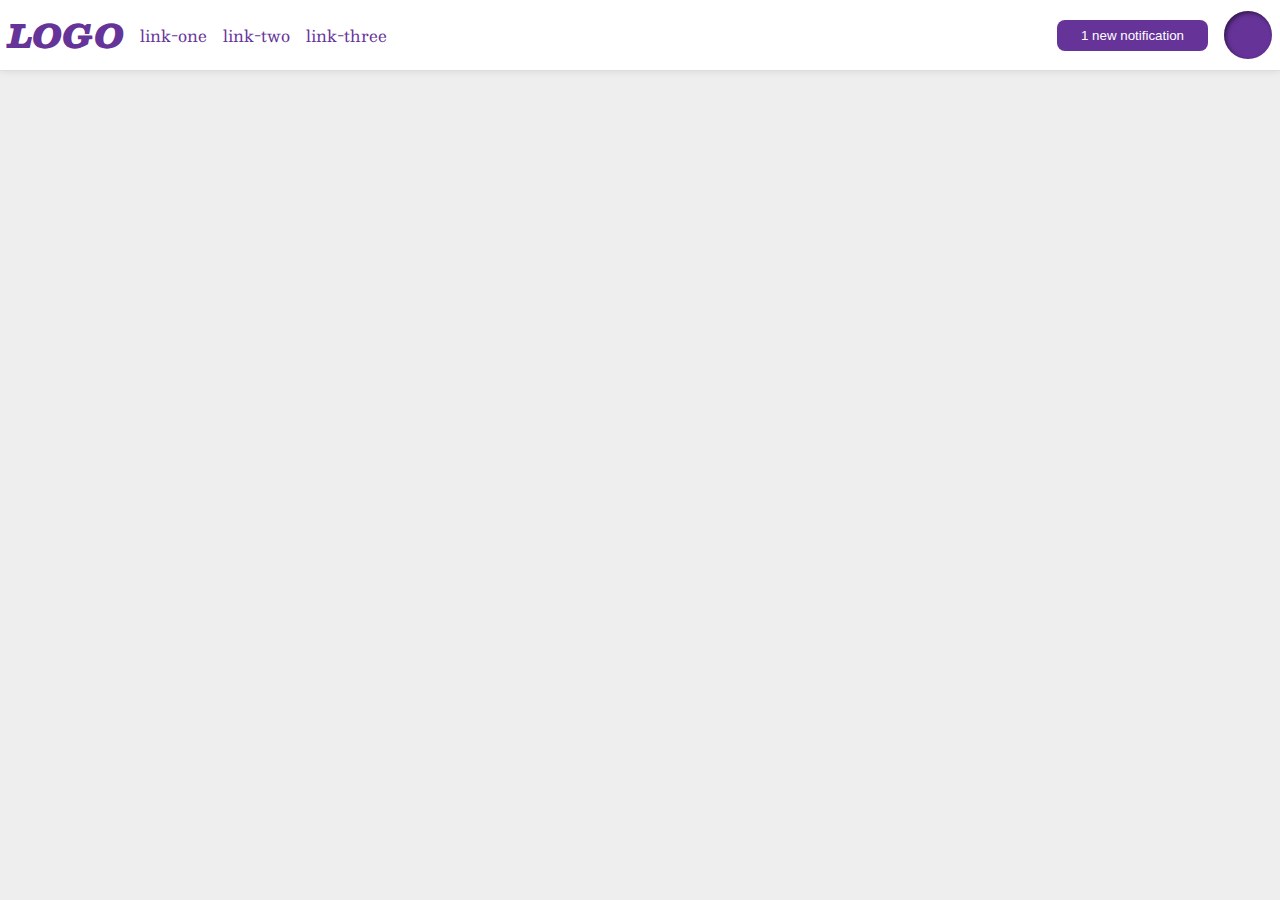
<file: foundations/flex/03-flex-header-2/index.html>
<!DOCTYPE html>
<html lang="en">
  <head>
    <meta charset="UTF-8">
    <meta http-equiv="X-UA-Compatible" content="IE=edge">
    <meta name="viewport" content="width=device-width, initial-scale=1.0">
    <title>Flex Header 2</title>
    <link rel="stylesheet" href="style.css">
  </head>
  <body>
    <div class="header">
      <div class="left-header">
        <div class="logo">
          LOGO
        </div>
        <ul class="links">
          <li><a href="https://google.com">link-one</a></li>
          <li><a href="https://google.com">link-two</a></li>
          <li><a href="https://google.com">link-three</a></li>
        </ul>
      </div>
      <div class="right-header">
        <button class="notifications">
          1 new notification
        </button>
        <div class="profile-image"></div>
      </div>
    </div>
  </body>
</html>
</file>
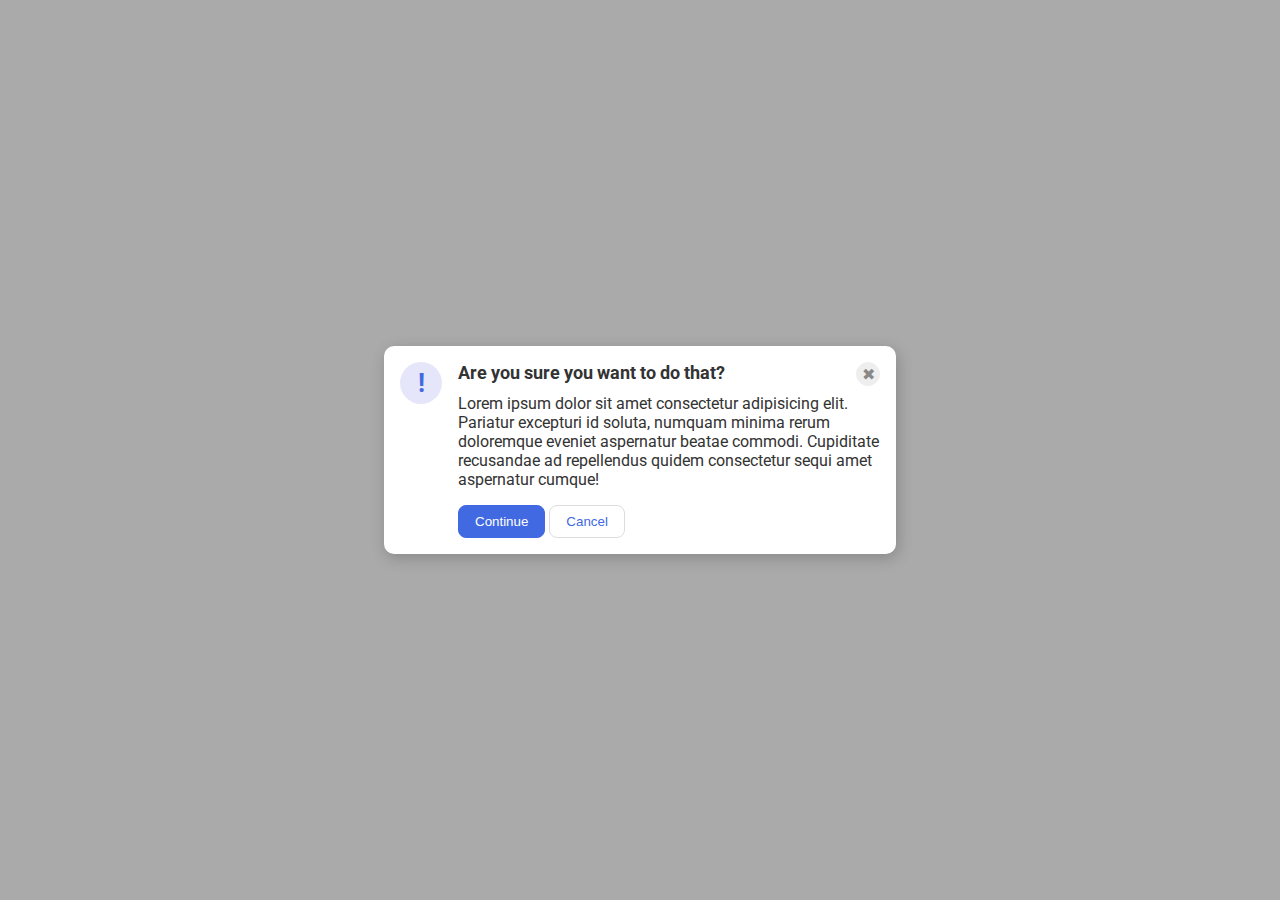
<file: foundations/flex/05-flex-modal/index.html>
<!DOCTYPE html>
<html lang="en">
  <head>
    <meta charset="UTF-8" />
    <meta http-equiv="X-UA-Compatible" content="IE=edge" />
    <meta name="viewport" content="width=device-width, initial-scale=1.0" />
    <link rel="stylesheet" href="style.css" />
    <title>Modal</title>
  </head>
  <body>
    <div class="modal">
      <div class="icon">!</div>
      <div class="content">
        <div class="header">
          Are you sure you want to do that?
          <button class="close-button">✖</button>
        </div>
        <div class="text">
          Lorem ipsum dolor sit amet consectetur adipisicing elit. Pariatur
          excepturi id soluta, numquam minima rerum doloremque eveniet
          aspernatur beatae commodi. Cupiditate recusandae ad repellendus quidem
          consectetur sequi amet aspernatur cumque!
        </div>
        <div class="buttons">
          <button class="continue">Continue</button>
          <button class="cancel">Cancel</button>
        </div>
      </div>
    </div>
  </body>
</html>
</file>
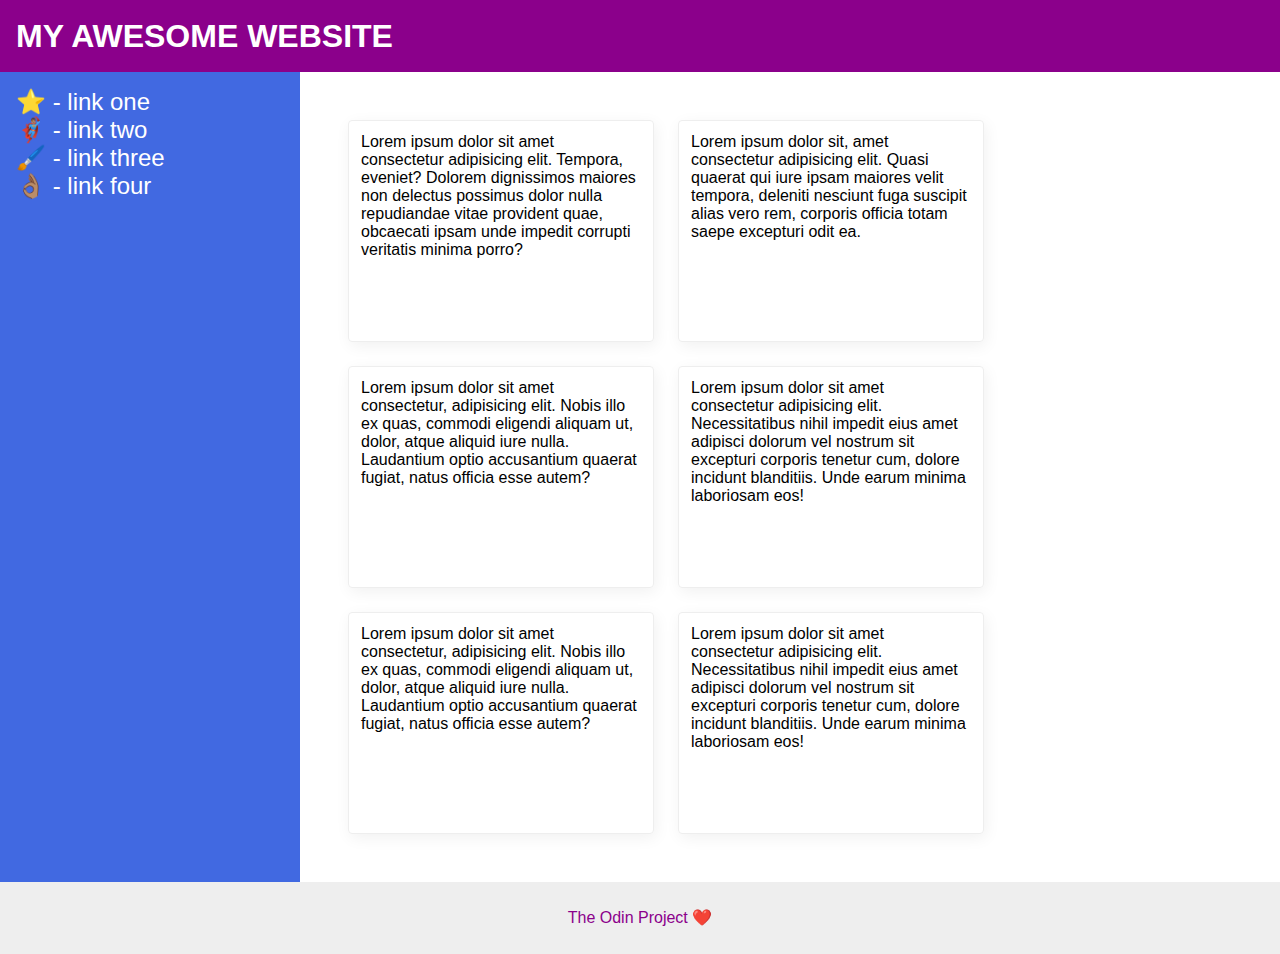
<file: foundations/flex/07-flex-layout-2/index.html>
<!DOCTYPE html>
<html lang="en">
  <head>
    <meta charset="UTF-8" />
    <meta http-equiv="X-UA-Compatible" content="IE=edge" />
    <meta name="viewport" content="width=device-width, initial-scale=1.0" />
    <title>The Holy Grail</title>
    <link rel="stylesheet" href="style.css" />
  </head>
  <body>
    <div class="header">MY AWESOME WEBSITE</div>

    <div class="content">
      <div class="sidebar">
        <ul>
          <li><a href="#">⭐ - link one</a></li>
          <li><a href="#">🦸🏽‍♂️ - link two</a></li>
          <li><a href="#">🖌️ - link three</a></li>
          <li><a href="#">👌🏽 - link four</a></li>
        </ul>
      </div>

      <div class="cards">
        <div class="card">
          Lorem ipsum dolor sit amet consectetur adipisicing elit. Tempora,
          eveniet? Dolorem dignissimos maiores non delectus possimus dolor nulla
          repudiandae vitae provident quae, obcaecati ipsam unde impedit
          corrupti veritatis minima porro?
        </div>
        <div class="card">
          Lorem ipsum dolor sit, amet consectetur adipisicing elit. Quasi
          quaerat qui iure ipsam maiores velit tempora, deleniti nesciunt fuga
          suscipit alias vero rem, corporis officia totam saepe excepturi odit
          ea.
        </div>
        <div class="card">
          Lorem ipsum dolor sit amet consectetur, adipisicing elit. Nobis illo
          ex quas, commodi eligendi aliquam ut, dolor, atque aliquid iure nulla.
          Laudantium optio accusantium quaerat fugiat, natus officia esse autem?
        </div>
        <div class="card">
          Lorem ipsum dolor sit amet consectetur adipisicing elit.
          Necessitatibus nihil impedit eius amet adipisci dolorum vel nostrum
          sit excepturi corporis tenetur cum, dolore incidunt blanditiis. Unde
          earum minima laboriosam eos!
        </div>
        <div class="card">
          Lorem ipsum dolor sit amet consectetur, adipisicing elit. Nobis illo
          ex quas, commodi eligendi aliquam ut, dolor, atque aliquid iure nulla.
          Laudantium optio accusantium quaerat fugiat, natus officia esse autem?
        </div>
        <div class="card">
          Lorem ipsum dolor sit amet consectetur adipisicing elit.
          Necessitatibus nihil impedit eius amet adipisci dolorum vel nostrum
          sit excepturi corporis tenetur cum, dolore incidunt blanditiis. Unde
          earum minima laboriosam eos!
        </div>
      </div>
    </div>

    <div class="footer">The Odin Project ❤️</div>
  </body>
</html>
</file>
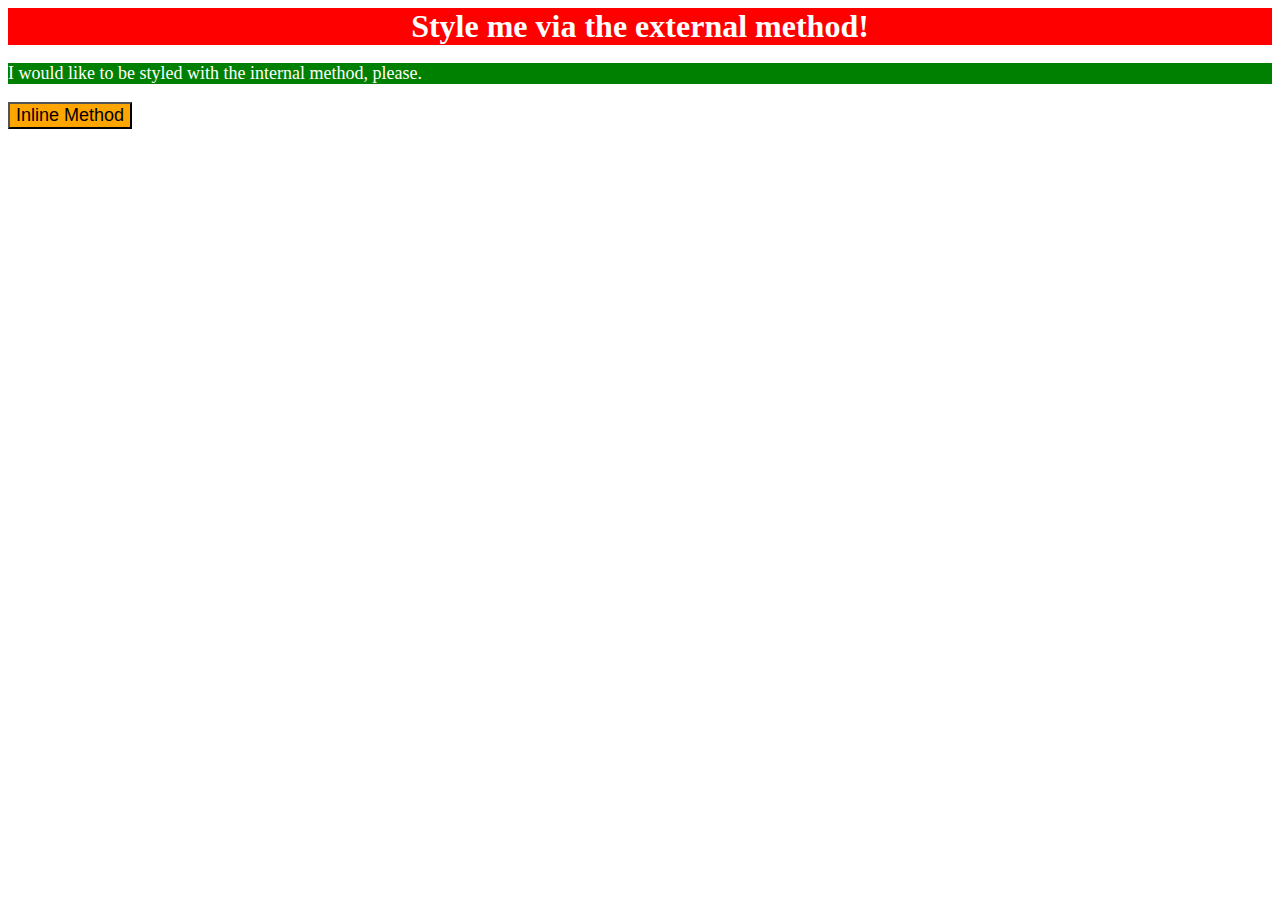
<file: foundations/intro-to-css/01-css-methods/index.html>
<!DOCTYPE html>
<html lang="en">
  <head>
    <meta charset="UTF-8">
    <meta http-equiv="X-UA-Compatible" content="IE=edge">
    <meta name="viewport" content="width=device-width, initial-scale=1.0">
    <link rel="stylesheet" href="styles.css">
      <style>
        p {
          color: white;
          background-color: green;
          font-size: 18px;
        }
      </style>
    <title>Methods for Adding CSS</title>
  </head>
  <body>
    <div>Style me via the external method!</div>
    <p>I would like to be styled with the internal method, please.</p>
    <button style="background-color: orange; font-size: 18px;">Inline Method</button>
  </body>
</html>
</file>
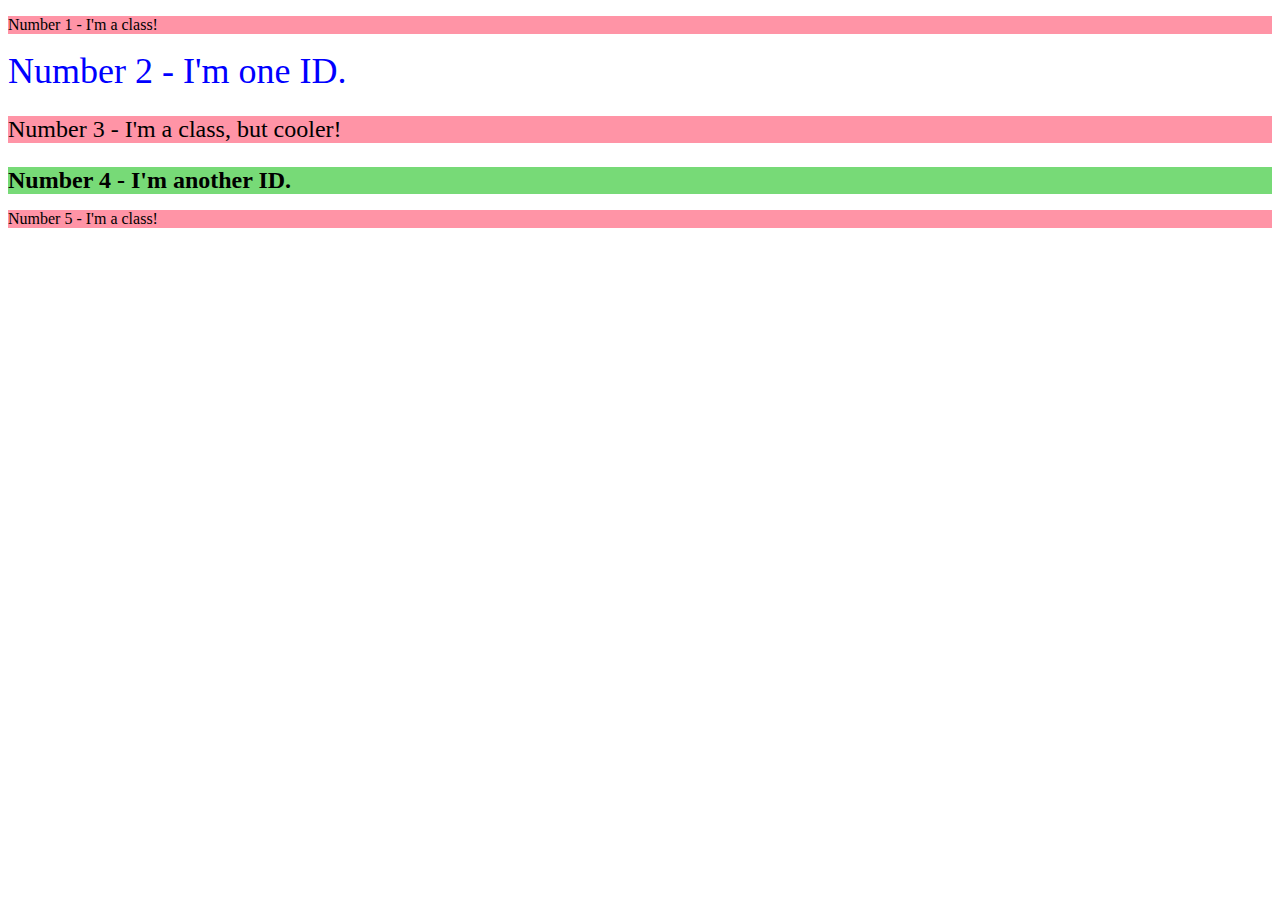
<file: foundations/intro-to-css/02-class-id-selectors/index.html>
<!DOCTYPE html>
<html lang="en">
  <head>
    <meta charset="UTF-8">
    <meta http-equiv="X-UA-Compatible" content="IE=edge">
    <meta name="viewport" content="width=device-width, initial-scale=1.0">
    <title>Class and ID Selectors</title>
    <link rel="stylesheet" href="style.css">
  </head>
  <body>
    <p class="odds">Number 1 - I'm a class!</p>
    <div id="second">Number 2 - I'm one ID.</div>
    <p class="odds third-fourth">Number 3 - I'm a class, but cooler!</p>
    <div class="third-fourth" id="fourth">Number 4 - I'm another ID.</div>
    <p class="odds">Number 5 - I'm a class!</p>
  </body>
</html>
</file>
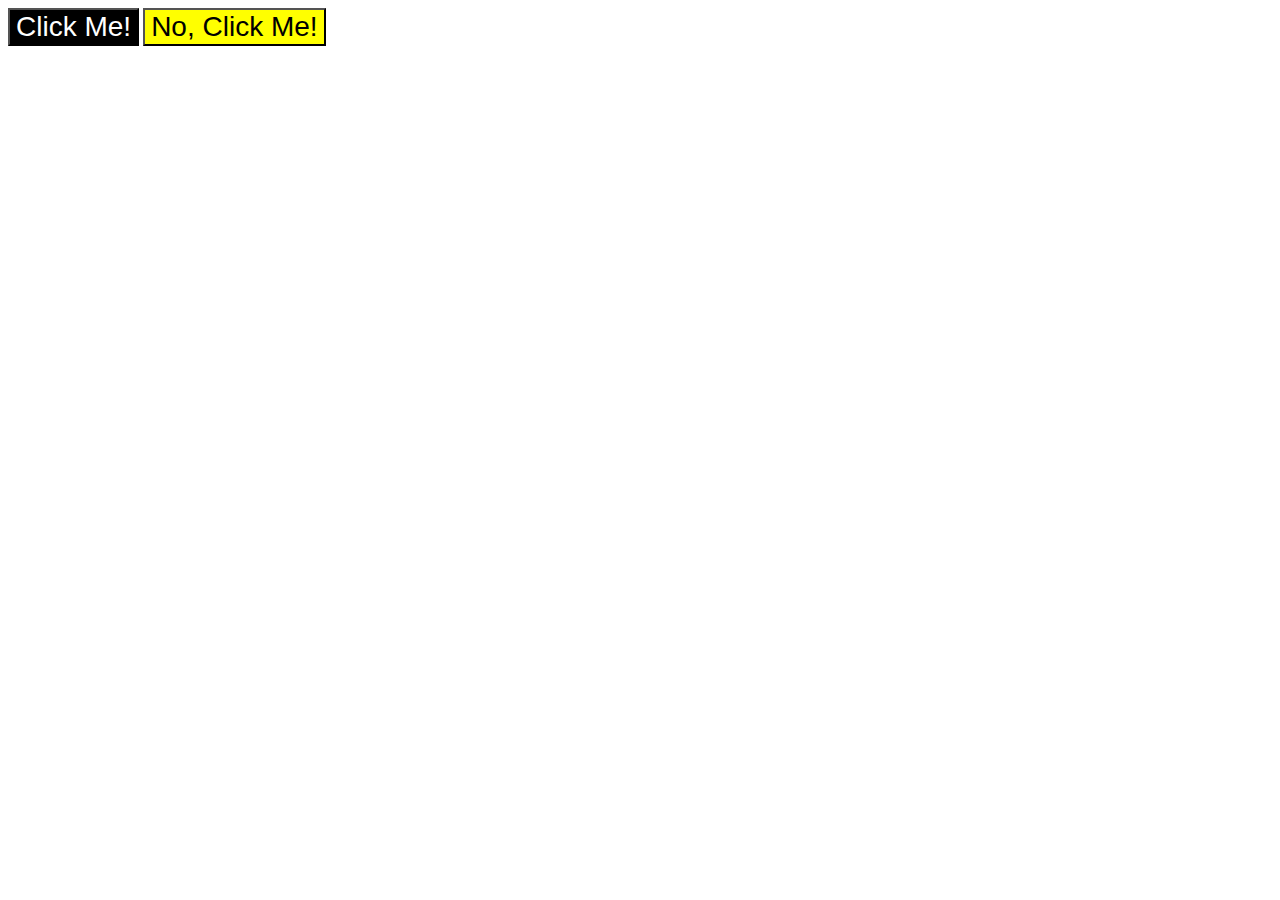
<file: foundations/intro-to-css/03-grouping-selectors/index.html>
<!DOCTYPE html>
<html lang="en">
  <head>
    <meta charset="UTF-8">
    <meta http-equiv="X-UA-Compatible" content="IE=edge">
    <meta name="viewport" content="width=device-width, initial-scale=1.0">
    <title>Grouping Selectors</title>
    <link rel="stylesheet" href="style.css">
  </head>
  <body>
    <button class="click">Click Me!</button>
    <button class="no-click">No, Click Me!</button>
  </body>
</html>
</file>
<file: foundations/flex/03-flex-header-2/style.css>
/* this is some magical font-importing.  
you'll learn about it later. */
@import url('https://fonts.googleapis.com/css2?family=Besley:ital,wght@0,400;1,900&display=swap');

body {
  margin: 0;
  background: #eee;
  font-family: Besley, serif;
}

.header {
  background: white;
  border-bottom: 1px solid #ddd;
  box-shadow: 0 0 8px rgba(0,0,0,.1);
  display: flex;
  padding: 8px;
  justify-content: space-between;
}

.profile-image {
  background: rebeccapurple;
  box-shadow: inset 2px 2px 4px rgba(0,0,0,.5);
  border-radius: 50%;
  width: 48px;
  height: 48px;
}

.logo {
  color: rebeccapurple;
  font-size: 32px;
  font-weight: 900;
  font-style: italic;
}

button {
  border: none;
  border-radius: 8px;
  background: rebeccapurple;
  color: white;
  padding: 8px 24px;
}

a {
  /* this removes the line under our links */
  text-decoration: none;
  color: rebeccapurple;
}

ul {
  list-style-type: none;
  display: flex;
  gap: 16px;
  margin: 0;
  padding: 0;
}

.right-header, .left-header {
  display: flex;
  align-items: center;
  gap: 16px;
}
</file>
<file: foundations/flex/05-flex-modal/style.css>
@import url("https://fonts.googleapis.com/css2?family=Roboto:wght@400;700&display=swap");

html,
body {
  height: 100%;
}

body {
  font-family: Roboto, sans-serif;
  margin: 0;
  background: #aaa;
  color: #333;
  /* I'll give you this one for free lol */
  display: flex;
  align-items: center;
  justify-content: center;
}

.modal {
  background: white;
  width: 480px;
  border-radius: 10px;
  box-shadow: 2px 4px 16px rgba(0, 0, 0, 0.2);
  display: flex;
  gap: 16px;
  padding: 16px;
}

.icon {
  color: royalblue;
  font-size: 26px;
  font-weight: 700;
  background: lavender;
  width: 42px;
  height: 42px;
  border-radius: 50%;
  display: flex;
  align-items: center;
  justify-content: center;
  flex-shrink: 0;
}

.header {
  display: flex;
  justify-content: space-between;
  font-weight: 700;
  font-size: 18px;
  margin-bottom: 8px;
}

.text {
  margin-bottom: 16px;
}

.close-button {
  background: #eee;
  border-radius: 50%;
  color: #888;
  font-weight: 400;
  font-size: 16px;
  height: 24px;
  width: 24px;
  display: flex;
  align-items: center;
  justify-content: center;
  border: 1px solid #eee;
  padding: 0;
}

button {
  cursor: pointer;
  padding: 8px 16px;
  border-radius: 8px;
}

button.continue {
  background: royalblue;
  border: 1px solid royalblue;
  color: white;
}

button.cancel {
  background: white;
  border: 1px solid #ddd;
  color: royalblue;
}
</file>
<file: foundations/flex/07-flex-layout-2/style.css>
body {
  font-family: -apple-system, BlinkMacSystemFont, "Segoe UI", Roboto, Oxygen,
    Ubuntu, Cantarell, "Open Sans", "Helvetica Neue", sans-serif;
  margin: 0;
  min-height: 100vh;
}

.header {
  height: 72px;
  background: darkmagenta;
  color: white;
  font-size: 32px;
  font-weight: 900;
  padding-left: 16px;
  line-height: 72px;
}

.footer {
  height: 72px;
  background: #eee;
  color: darkmagenta;
  text-align: center;
  line-height: 72px;
}

.sidebar {
  height: 90vh;
  width: 300px;
  background: royalblue;
  box-sizing: border-box;
  flex-shrink: 0;
}

.content {
  display: flex;
  flex: 1;
}

.cards {
  display: flex;
  padding: 48px;
  flex-wrap: wrap;
  gap: 24px;
}

.card {
  border: 1px solid #eee;
  box-shadow: 2px 4px 16px rgba(0, 0, 0, 0.06);
  border-radius: 4px;
  max-width: 280px;
  padding: 12px;
}

ul {
  list-style-type: none;
  padding-left: 16px;
}

a {
  text-decoration: none;
  color: white;
  font-size: 24px;
}
</file>
<file: foundations/intro-to-css/01-css-methods/styles.css>
div {
    color: white;
    background-color: red;
    font-size: 32px;
    text-align: center;
    font-weight: bold;
}
</file>
<file: foundations/intro-to-css/02-class-id-selectors/style.css>
/* Add CSS Styling */
.odds {
    background-color: rgb(255, 148, 166);
    font-family: Verdana "DejaVu Sans" sans-serif;
}

#second {
    color: #0000ff;
    font-size: 36px;
}

.third-fourth {
    font-size: 24px;
}

#fourth {
    background-color: rgb(119, 218, 119);
    font-weight: bold;
}
</file>
<file: foundations/intro-to-css/03-grouping-selectors/style.css>
/* Add CSS Styling */
.click {
    background-color: black;
    color: white;
}

.no-click {
    background-color: yellow;
}

.click, .no-click {
    font-size: 28px;
    font-family: Helvetica, "Times New Roman", sans-serif;
}
</file>
